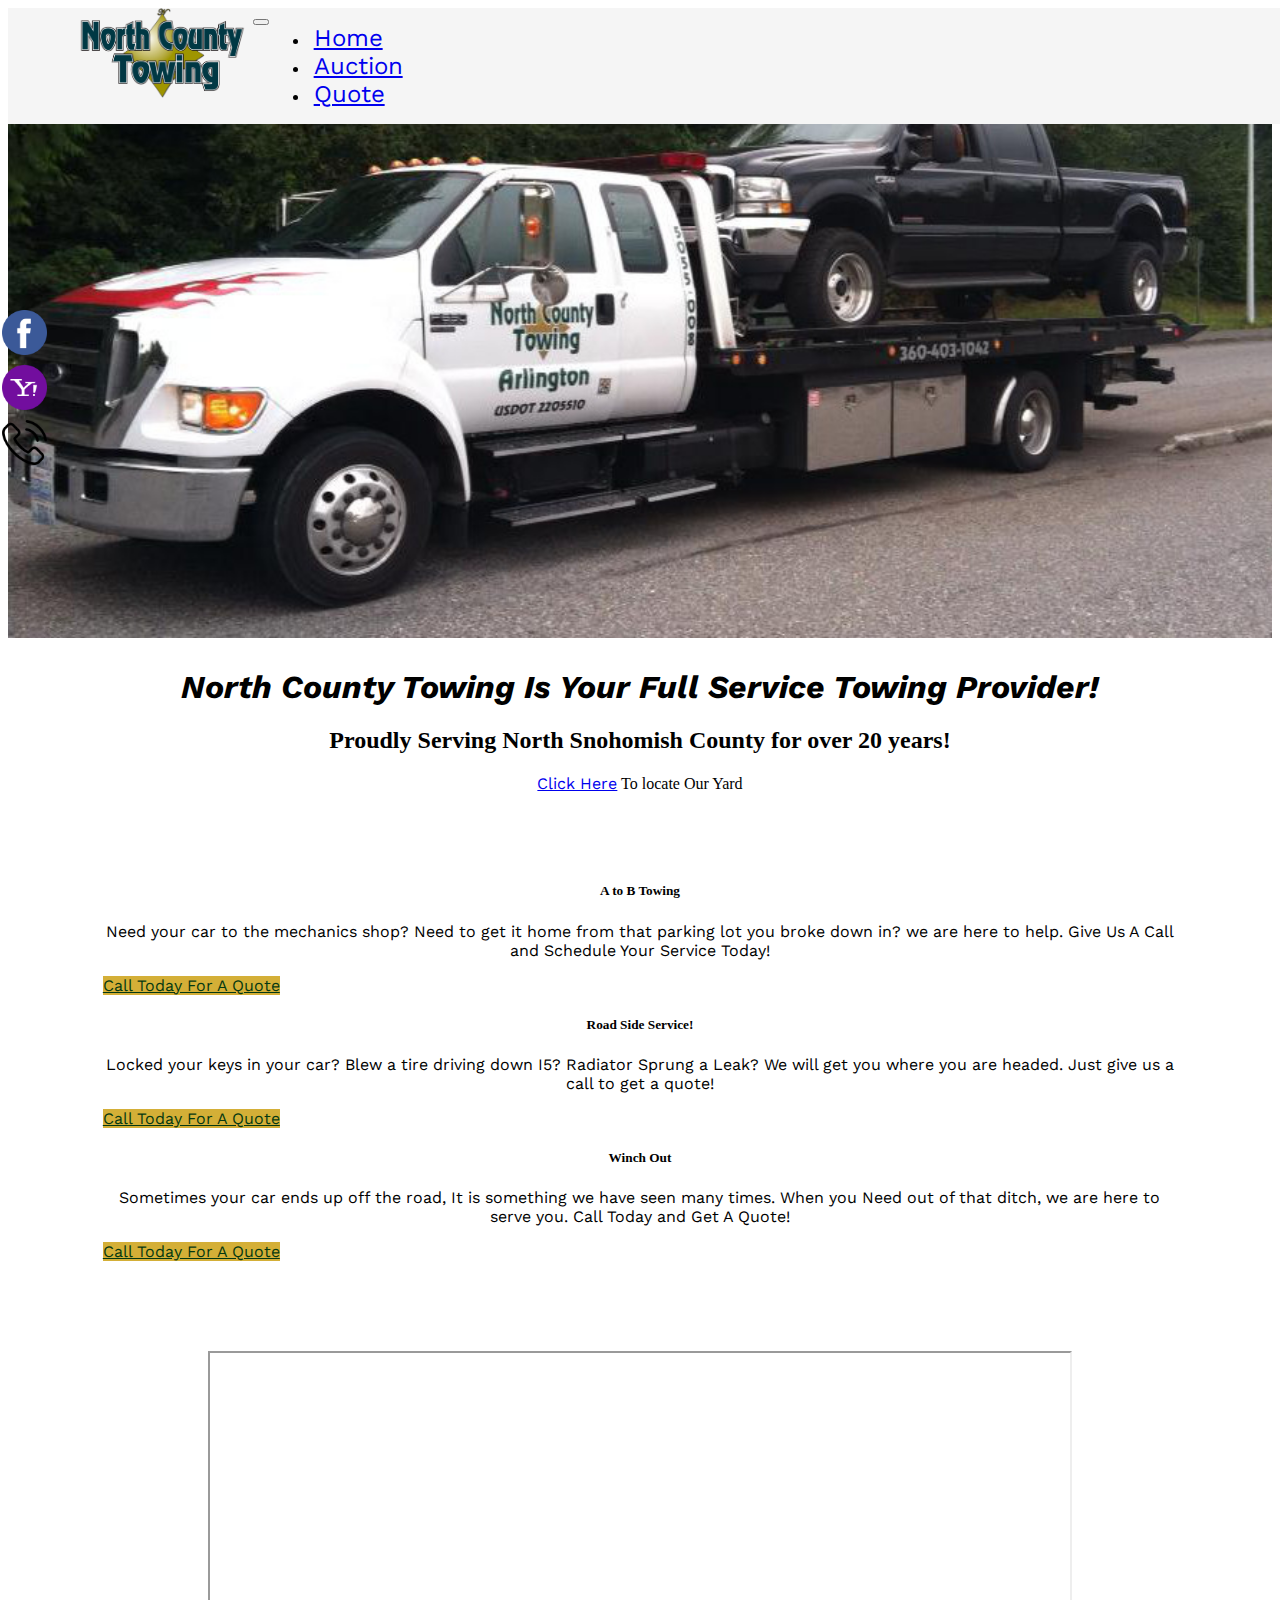
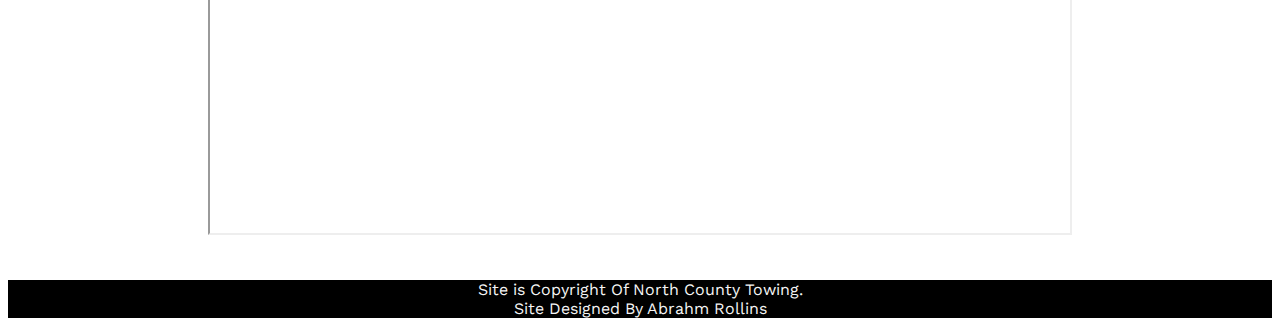
<file: index.html>
<!DOCTYPE html>
<html lang="en">
<head>
    <meta charset="UTF-8">
    <meta name="viewport" content="width=device-width, initial-scale=1.0">
    <!--Add Bootstrap 4-->
    <link href="https://cdn.jsdelivr.net/npm/bootstrap@5.0.0-beta1/dist/css/bootstrap.min.css" rel="stylesheet" integrity="sha384-giJF6kkoqNQ00vy+HMDP7azOuL0xtbfIcaT9wjKHr8RbDVddVHyTfAAsrekwKmP1" crossorigin="anonymous">
    <!--Add Google Font For Styling-->
    <link rel="preconnect" href="https://fonts.gstatic.com">
    <link href="https://fonts.googleapis.com/css2?family=Work+Sans:ital,wght@0,100;0,200;0,300;0,400;0,500;0,600;0,700;0,800;0,900;1,100;1,200;1,300;1,400;1,500;1,600;1,700;1,800;1,900&display=swap" rel="stylesheet">
    <!--Local Style Sheet-->
    <link href="css/styles.css" rel="stylesheet" type="text/css">
    <!--Meta Description For Search Results-->
    <meta name="description" content="North County Towing is North Snohomish County's Premiere towing provider.">
    <title>Home | North County Towing  </title>
</head>
<body>
    <!--Social Media Icons To Use Site Wide-->
    <div class="social-share">
        <a href="https://facebook.com" target="_blank">
            <div class="si si-facebook">
            </div>
        </a>
        <a href="mailto:northcounty_towing@yahoo.com" target="_blank" >
            <div class="si si-email">
            </div>
        </a>
        <a href="tel:3604031042" target="_blank">
            <div class="si si-phone">
            </div>
        </a>
    </div>
      <!-- Navigation -->
      </div>
        <nav class="navbar navbar-expand-lg navbar-light bg-light static-top">
            <div class="logo-container">
                <a class="navbar-brand" href="http://ncountytowing.com" target="_blank">
                    <img class="logo" src="images/logotransparent.png" alt="North County Logo">
                </a>
            </div>
            <div class="toggler-div">
                <button class="navbar-toggler" type="button" data-toggle="collapse" data-target="#navbarResponsive" aria-controls="navbarResponsive" aria-expanded="false" aria-label="Toggle navigation">
                    <span class="navbar-toggler-icon"></span>
                </button>
            </div>
            <div class="collapse navbar-collapse" id="navbarResponsive">
                <ul class="navbar-nav">
                    <li class="nav-item active">
                        <a class="nav-link" href="index.html">Home</a>
                    </li>
                    <li class="nav-item">
                        <a class="nav-link" href="auction.html">Auction</a>
                    </li>
                    <li class="nav-item">
                        <a class="nav-link" href="services.html">Quote</a>
                    </li>
                </ul>
            </div>
        </nav>

        <!--Home Page Header Section-->
        <div class="header home-header">
        </div>

        <!--Home Page Content-->
        <main>
            <div class="home-welcome-header">
                <h1><em>North County Towing Is Your Full Service Towing Provider!</em></h1>
                <h2>Proudly Serving North Snohomish County for over 20 years!</h2>
            </div>
            <div class="locate-link">
                <a href="#location">Click Here</a> To locate Our Yard
            </div>

            <!--Service Cards For Homepage-->
            <div class="row card-row">
                <div class="col-sm-4 text-center">
                <div class="card">
                    <div class="card-body">
                    <h5 class="card-title">A to B Towing </h5>
                    <p class="card-text">Need your car to the mechanics shop? Need to get it home from that parking lot you broke down in?
                        we are here to help. Give Us A Call and Schedule Your Service Today!</p>
                    <a href="tel:3604031042" class="btn btn-primary svc-button">Call Today For A Quote</a>
                    </div>
                </div>
                </div>
                <div class="col-sm-4 text-center">
                    <div class="card">
                    <div class="card-body">
                        <h5 class="card-title">Road Side Service!</h5>
                        <p class="card-text">Locked your keys in your car? Blew a tire driving down I5? Radiator Sprung a Leak? We will get you where 
                            you are headed. Just give us a call to get a quote!
                        </p>
                        <a href="tel:3604031042" class="btn btn-primary svc-button">Call Today For A Quote</a>
                    </div>
                    </div>
                </div>
                <div class="col-sm-4 text-center">
                    <div class="card">
                        <div class="card-body">
                        <h5 class="card-title">Winch Out</h5>
                        <p class="card-text">Sometimes your car ends up off the road, It is something we have seen many times. When you Need
                            out of that ditch, we are here to serve you. Call Today and Get A Quote!
                        </p>
                        <a href="tel:3604031042" class="btn btn-primary svc-button">Call Today For A Quote</a>
                        </div>
                    </div>
                    </div>
            </div>
            <div class="homepage-map" id="location">
                <iframe src="https://www.google.com/maps/d/u/0/embed?mid=12tiyoJ1ZTE7OcWkVrkGctoKgGkY3u7ep&z=9" width="80%" height="480"></iframe>
            </div>
            
        </main>
          
        <!--Site wide Footer-->
        <div class="container-fluid site-footer">
            <p class="copyright-p">Site is Copyright Of North County Towing.<br>
            Site Designed By Abrahm Rollins
            </p>
        </div>
        <!--Bootstrap Javascript For Menus-->
        <script src="https://code.jquery.com/jquery-3.2.1.slim.min.js" integrity="sha384-KJ3o2DKtIkvYIK3UENzmM7KCkRr/rE9/Qpg6aAZGJwFDMVNA/GpGFF93hXpG5KkN" crossorigin="anonymous"></script>
        <script src="https://cdnjs.cloudflare.com/ajax/libs/popper.js/1.12.9/umd/popper.min.js" integrity="sha384-ApNbgh9B+Y1QKtv3Rn7W3mgPxhU9K/ScQsAP7hUibX39j7fakFPskvXusvfa0b4Q" crossorigin="anonymous"></script>
        <script src="https://maxcdn.bootstrapcdn.com/bootstrap/4.0.0/js/bootstrap.min.js" integrity="sha384-JZR6Spejh4U02d8jOt6vLEHfe/JQGiRRSQQxSfFWpi1MquVdAyjUar5+76PVCmYl" crossorigin="anonymous"></script>

</body>
</html>
</file>
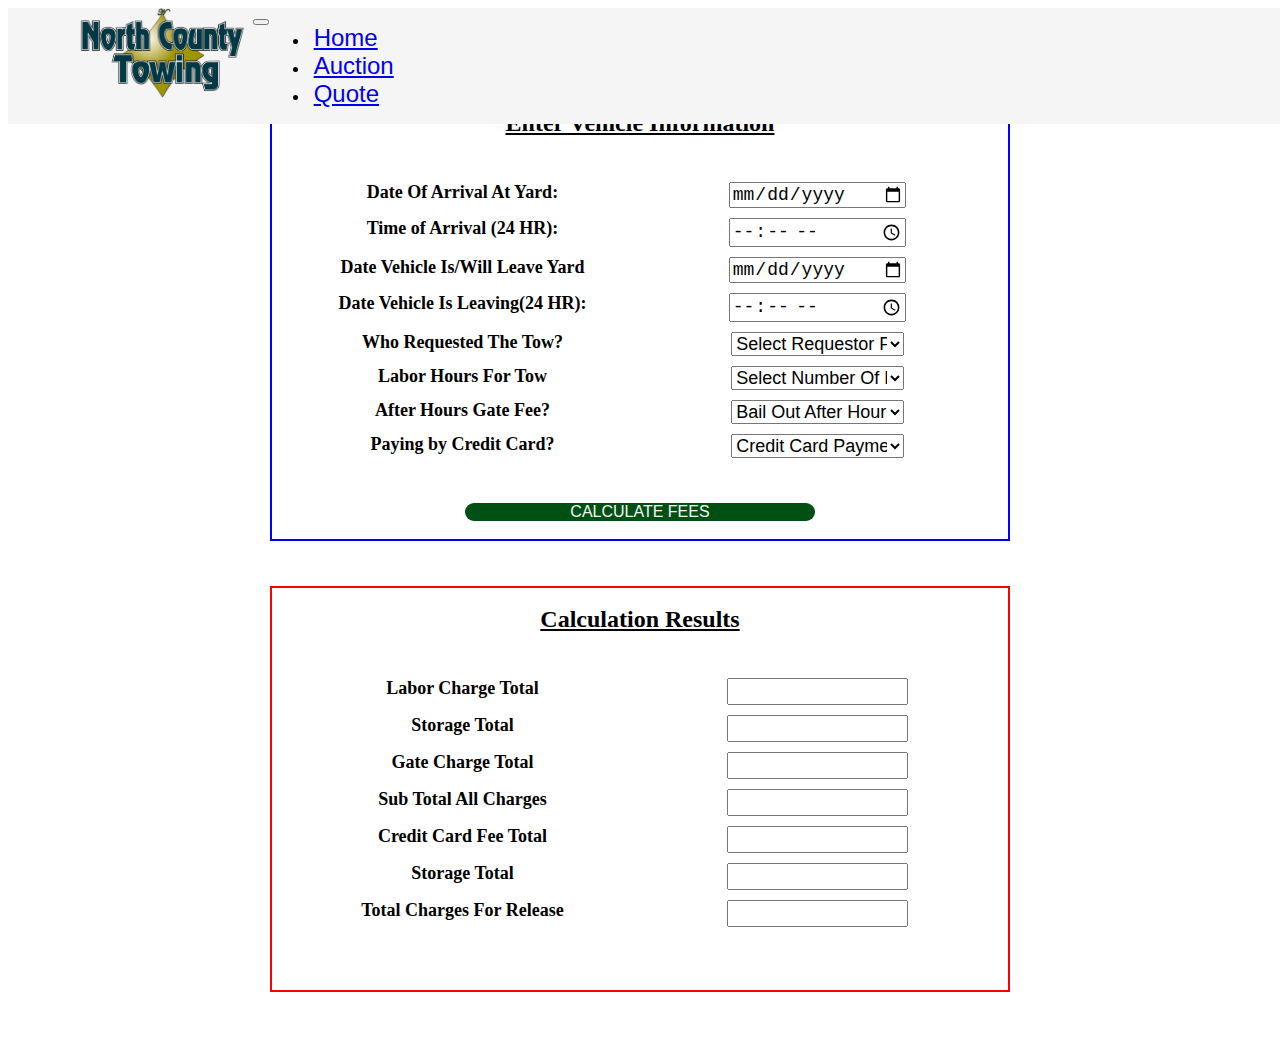
<file: calculator.html>
<!DOCTYPE html>
<html lang="en">
<head>
    <meta charset="UTF-8">
    <meta name="viewport" content="width=device-width, initial-scale=1.0">
    <!--Add Bootstrap 4-->
    <link href="https://cdn.jsdelivr.net/npm/bootstrap@5.0.0-beta1/dist/css/bootstrap.min.css" rel="stylesheet" integrity="sha384-giJF6kkoqNQ00vy+HMDP7azOuL0xtbfIcaT9wjKHr8RbDVddVHyTfAAsrekwKmP1" crossorigin="anonymous">
    <title>Fee Calculator | North County Towing</title>
    <link href="css/styles.css" rel="stylesheet" type="text/css">
    <link rel="preconnect" href="https://fonts.gstatic.com">
    <link href="https://fonts.googleapis.com/css2?family=Roboto:ital,wght@0,100;0,300;0,400;0,500;0,700;0,900;1,100;1,300;1,400;1,500;1,700;1,900&display=swap" rel="stylesheet">
    <script src="js/jquery-3.5.1.js" type="text/javascript"></script>
</head>
<body>
    </div>
    <nav class="navbar navbar-expand-lg navbar-light bg-light static-top">
        <div class="logo-container">
            <a class="navbar-brand" href="http://ncountytowing.com" target="_blank">
                <img class="logo" src="images/logotransparent.png" alt="North County Logo">
            </a>
        </div>
        <div class="toggler-div">
            <button class="navbar-toggler" type="button" data-toggle="collapse" data-target="#navbarResponsive" aria-controls="navbarResponsive" aria-expanded="false" aria-label="Toggle navigation">
                <span class="navbar-toggler-icon"></span>
            </button>
        </div>
        <div class="collapse navbar-collapse" id="navbarResponsive">
            <ul class="navbar-nav">
                <li class="nav-item active">
                    <a class="nav-link" href="index.html">Home</a>
                </li>
                <li class="nav-item">
                    <a class="nav-link" href="auction.html">Auction</a>
                </li>
                <li class="nav-item">
                    <a class="nav-link" href="services.html">Quote</a>
                </li>
            </ul>
        </div>
    </nav>
    <main class="calculator-layout">
        <div class="calc-1">
            <h1 class="calculator-heading">Calculate Pickup Fees</h1>
                <div class="wrapper">
                    <div class="data-entry">
                        <h2 class="box-title">Enter Vehicle Information</h2>
                        <form class="calc-form">
                            <label for="arrival-date">Date Of Arrival At Yard:</label>
                                <input type="date" id="arrivalDate" name="arrival-date">
                            <label for="arrival-time">Time of Arrival (24 HR):</label>
                                <input type="time" id="arrivalTime" name="arrival-time">  <!--This will be in 24 hour time-->
                            <label for="out-date">Date Vehicle Is/Will Leave Yard</label>
                                <input type="date" id="outDate" name="out-date">
                            <label for="out-time">Date Vehicle Is Leaving(24 HR):</label> 
                                <input type="time" id="outTime" name="out-time">           <!--This will be in 24 hour time-->
                            <label for="requestor">Who Requested The Tow?</label>
                                <select name="requestor" id="laborCharges">
                                    <option value="" selected>Select Requestor From List</option>
                                    <option value="wspRates" >WSP / SCSO / STILLY</option>
                                    <option value="pvtRates" >APD / TPD / PVT</option>
                                </select>
                            <label for="tow-hours">Labor Hours For Tow</label>
                                <select name="tow-hours" id="laborHoursSelect">
                                    <option value="">Select Number Of Labor Hours</option>
                                    <option value="1">1</option>
                                    <option value="1.25">1.25</option>
                                    <option value="1.5">1.5</option>
                                    <option value="1.75">1.75</option>
                                    <option value="2">2</option>
                                    <option value="2.25">2.25</option>
                                    <option value="2.5">2.5</option>
                                    <option value="2.75">2.75</option>
                                    <option value="3">3</option>
                                    <option value="3.25">3.25</option>
                                    <option value="3.5">3.5</option>
                                    <option value="3.75">3.75</option>
                                    <option value="4">4</option>
                                </select>
                            <label for="gate-fee">After Hours Gate Fee?</label>
                                <select name="gate-fee" id="gateFee">
                                    <option value="">Bail Out After Hours?</option>
                                    <option value="yes">Yes</option>
                                    <option value="no">No</option>
                                </select>
                            <label for="cc-fee">Paying by Credit Card?</label>
                                <select name="cc-fee" id="ccFee">
                                    <option value="">Credit Card Payment?</option>
                                    <option value="yes">Yes</option>
                                    <option value="no">No</option>
                                </select>
                        </form>
                        <a href="#" onclick="calculateTowingFees()" class="calculate-btn">Calculate Fees</a>
                    </div>
                </div>
        </div>
        <div class="wrapper">
            <div class="fee-calculations">
                <h2 class="box-title">Calculation Results</h2>
                <form class="calc-form">
                    <label for="labor-total">Labor Charge Total</label>
                        <input type="number" name="labor-total" id="laborTotal" readonly>
                    <label for="storage-total">Storage Total</label>
                        <input type="number" name="storage-total" id="storageTotal" readonly>
                    <label for="gate-total">Gate Charge Total</label>
                        <input type="number" name="gate-total" id="gateTotal" readonly>
                    <label for="sub-total">Sub Total All Charges</label>
                        <input type="number" name="sub-total" id="subTotal" readonly>
                    <label for="ccFee-total">Credit Card Fee Total</label>
                        <input type="number" name="ccFee-total" id="ccFeeTotal" readonly>
                    <label for="tax-total">Storage Total</label>
                        <input type="number" name="tax-total" id="taxTotal" readonly>
                    <label for="total-charges">Total Charges For Release</label>
                        <input type="number" name="total-charges" id="totalCharges" readonly>
                </form>
            </div>
        </div>
    </main>
    <script src="js/calculator.js" type="text/javascript"></script>
</body>
</html>
</file>
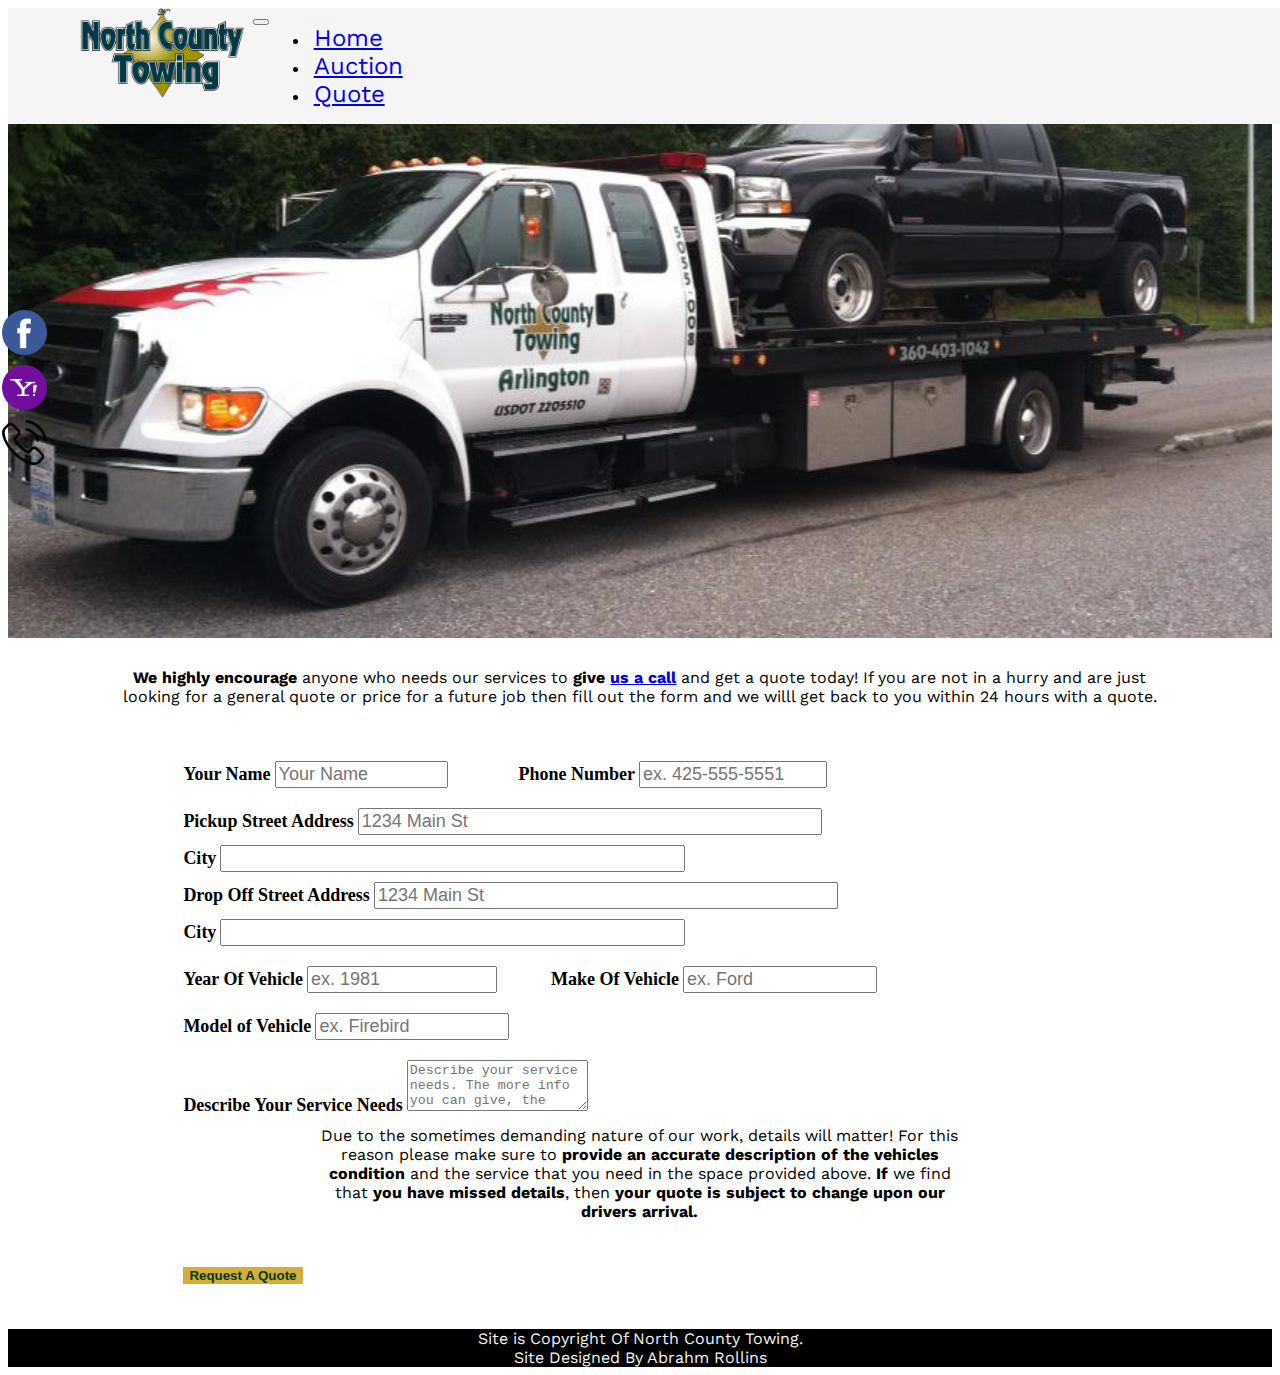
<file: services.html>
<!DOCTYPE html>
<html lang="en">
<head>
    <meta charset="UTF-8">
    <meta name="viewport" content="width=device-width, initial-scale=1.0">
    <!--Add Bootstrap 4-->
    <link href="https://cdn.jsdelivr.net/npm/bootstrap@5.0.0-beta1/dist/css/bootstrap.min.css" rel="stylesheet" integrity="sha384-giJF6kkoqNQ00vy+HMDP7azOuL0xtbfIcaT9wjKHr8RbDVddVHyTfAAsrekwKmP1" crossorigin="anonymous">
    <!--Add Google Font For Styling-->
    <link rel="preconnect" href="https://fonts.gstatic.com">
    <link href="https://fonts.googleapis.com/css2?family=Work+Sans:ital,wght@0,100;0,200;0,300;0,400;0,500;0,600;0,700;0,800;0,900;1,100;1,200;1,300;1,400;1,500;1,600;1,700;1,800;1,900&display=swap" rel="stylesheet">
    <!--Local Style Sheet-->
    <link href="css/styles.css" rel="stylesheet" type="text/css">
    <title>Quote Request | North County Towing </title>
</head>
<body>
    <!--Social Media Icons To Use Site Wide-->
    <div class="social-share">
        <a href="https://facebook.com" target="_blank">
            <div class="si si-facebook">
            </div>
        </a>
        <a href="mailto:northcounty_towing@yahoo.com" target="_blank" >
            <div class="si si-email">
            </div>
        </a>
        <a href="tel:3604031042" target="_blank">
            <div class="si si-phone">
            </div>
        </a>
    </div>
      <!-- Navigation -->
      </div>
        <nav class="navbar navbar-expand-lg navbar-light bg-light static-top">
            <div class="logo-container">
                <a class="navbar-brand" href="http://ncountytowing.com" target="_blank">
                    <img class="logo" src="images/logotransparent.png" alt="North County Logo">
                </a>
            </div>
            <div class="toggler-div">
                <button class="navbar-toggler" type="button" data-toggle="collapse" data-target="#navbarResponsive" aria-controls="navbarResponsive" aria-expanded="false" aria-label="Toggle navigation">
                    <span class="navbar-toggler-icon"></span>
                </button>
            </div>
            <div class="collapse navbar-collapse" id="navbarResponsive">
                <ul class="navbar-nav">
                    <li class="nav-item active">
                        <a class="nav-link" href="index.html">Home</a>
                    </li>
                    <li class="nav-item">
                        <a class="nav-link" href="auction.html">Auction</a>
                    </li>
                    <li class="nav-item">
                        <a class="nav-link" href="services.html">Quote</a>
                    </li>
                </ul>
            </div>
        </nav>

        <!--Header Section-->
        <div class="header home-header">
        </div>
        <main>
            <p class="services-paragraph"> <strong>We highly encourage</strong> anyone who needs our services to <strong>give <a href="tel:3604031042">us a call</a> </strong>and get a quote today! If you are not
            in a hurry and are just looking for a general quote or price for a future job then fill out the form and we willl get back to you within
            24 hours with a quote.
            </p>
            <form class="svc-form form-inline" action="quote_form.php" method="post">
              <div class="form-row">
                <div class="form-group col-md-4 contact">
                  <label for="name">Your Name</label>
                  <input type="text" name="name" class="form-control" id="name" placeholder="Your Name">
                </div>
                <div class="form-group col-md-4 contact">
                  <label for="phoneNumber">Phone Number</label>
                  <input type="tel" name="telephone" class="form-control" id="phoneNumber" placeholder="ex. 425-555-5551">
                </div>
              </div>
              <div class="form-row form-inline">
                <div class="form-group">
                  <label for="startingAddress"> Pickup Street Address</label>
                  <input type="text" name="starting_address"class="form-control" id="startingAddress" placeholder="1234 Main St">
                </div>
                <div class="form-group col-md-6">
                  <label for="startingCity">City</label>
                  <input type="text" name="starting_city" class="form-control" id="startingCity">
                </div>
                <div class="form-group">
                  <label for="endingAddress"> Drop Off Street Address</label>
                  <input type="text" name="ending_address" class="form-control" id="endingAddress" placeholder="1234 Main St">
                </div>
                <div class="form-group col-md-6">
                  <label for="endingCity">City</label>
                  <input type="text" name="ending_city" class="form-control" id="endingCity">
                </div>
              </div>
              <div class="form-row">
                <div class="form-group col-md-2 vehicle">
                  <label for="vehicleYear">Year Of Vehicle</label>
                  <input type="text" name="vehyear" class="form-control" id="inputCity" placeholder="ex. 1981">
                </div>
                <div class="form-group col-md-2 vehicle">
                  <label for="vehicleMake">Make Of Vehicle</label>
                  <input type="text" name="vehmake" class="form-control" id="inputCity" placeholder="ex. Ford">
                </div>
                <div class="form-group col-md-2 vehicle">
                  <label for="vehicleModel">Model of Vehicle</label>
                  <input type="text" name="vehmodel" class="form-control" id="inputCity" placeholder="ex. Firebird">
                </div>
              </div>
              <div class="form-group">
                <label for="describeServiceNeeds">Describe Your Service Needs</label>
                <textarea class="form-control" name="description" id="describeServiceNeeds" rows="3" placeholder="Describe your service needs. The more info you can give, the better quote we can provide to you!"></textarea>
              </div>
              <p class="quoteDisclaimer">
                Due to the sometimes demanding nature of our work, details will matter! For this reason please make sure to <strong>provide an 
                accurate description of the vehicles condition</strong> and the service that you need in the space provided above. <strong>If</strong> we 
                find that <strong>you have missed details</strong>, then <strong>your quote is subject to change upon our drivers arrival.</strong>
              </p>
              <div class="text-center">
                <button type="submit" class="btn btn-primary svc-button form-btn">Request A Quote</button>
              </div>
            </form>
        </main>
        <!--Site wide Footer-->
        <div class="container-fluid site-footer">
            <p class="copyright-p">Site is Copyright Of North County Towing.<br>
            Site Designed By Abrahm Rollins
            </p>
        </div>
        <!--Bootstrap Javascript For Menus-->
        <script src="https://code.jquery.com/jquery-3.2.1.slim.min.js" integrity="sha384-KJ3o2DKtIkvYIK3UENzmM7KCkRr/rE9/Qpg6aAZGJwFDMVNA/GpGFF93hXpG5KkN" crossorigin="anonymous"></script>
        <script src="https://cdnjs.cloudflare.com/ajax/libs/popper.js/1.12.9/umd/popper.min.js" integrity="sha384-ApNbgh9B+Y1QKtv3Rn7W3mgPxhU9K/ScQsAP7hUibX39j7fakFPskvXusvfa0b4Q" crossorigin="anonymous"></script>
        <script src="https://maxcdn.bootstrapcdn.com/bootstrap/4.0.0/js/bootstrap.min.js" integrity="sha384-JZR6Spejh4U02d8jOt6vLEHfe/JQGiRRSQQxSfFWpi1MquVdAyjUar5+76PVCmYl" crossorigin="anonymous"></script>
</body>
</html>
</file>
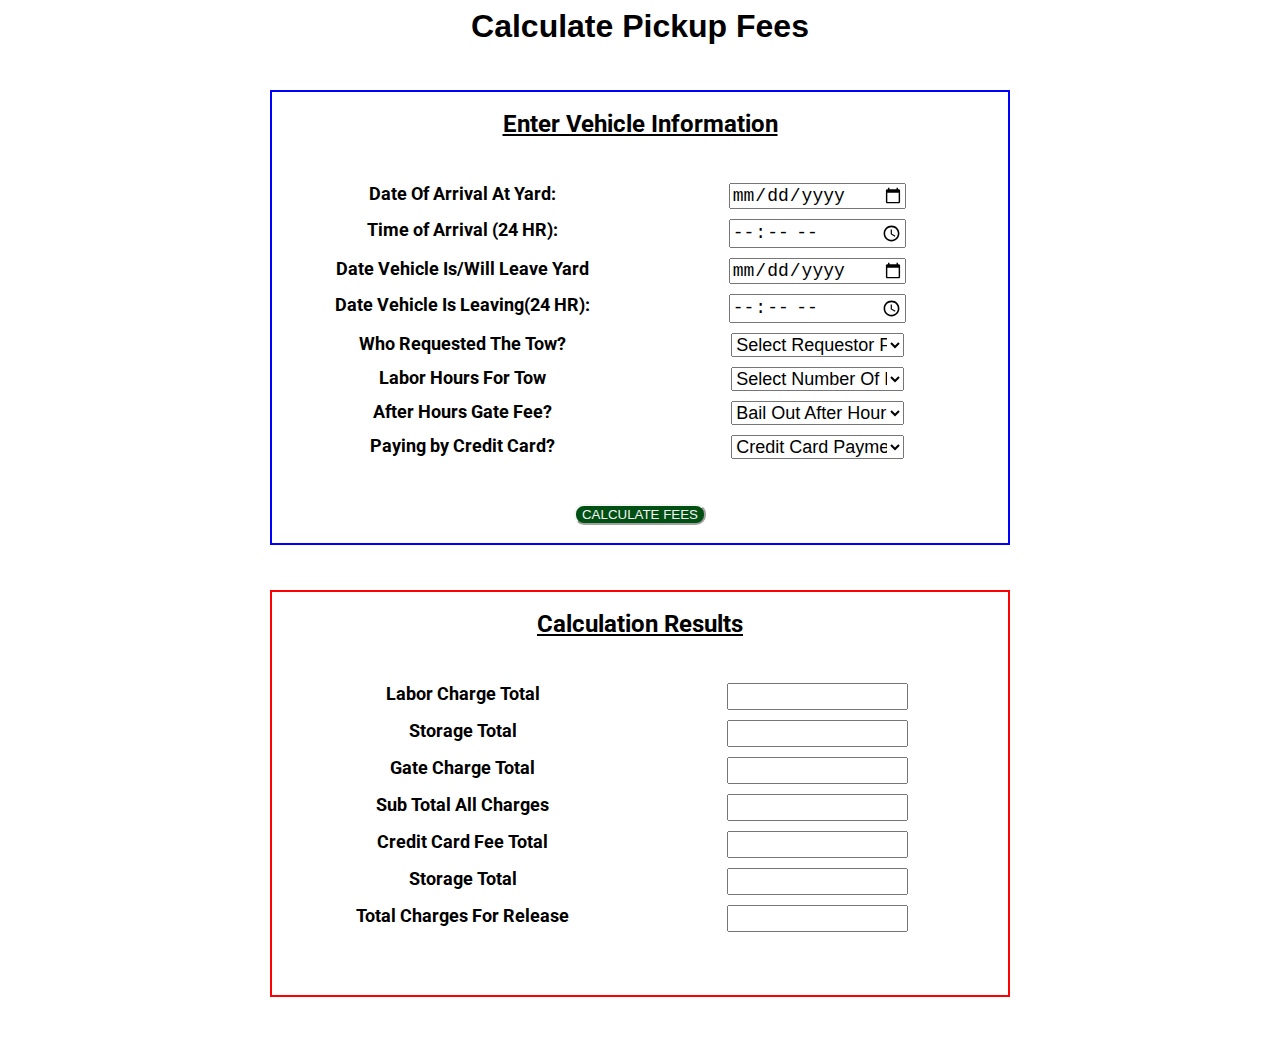
<file: html/calculator.html>
<!DOCTYPE html>
<html lang="en">
<head>
    <meta charset="UTF-8">
    <meta name="viewport" content="width=device-width, initial-scale=1.0">
    <title>Fee Calculator | North County Towing</title>
    <link href="../css/styles.css" rel="stylesheet" type="text/css">
    <link rel="preconnect" href="https://fonts.gstatic.com">
    <link href="https://fonts.googleapis.com/css2?family=Roboto:ital,wght@0,100;0,300;0,400;0,500;0,700;0,900;1,100;1,300;1,400;1,500;1,700;1,900&display=swap" rel="stylesheet">
</head>
<body class="calculator">
    <h1 class="calculator-heading">Calculate Pickup Fees</h1>
        <div class="wrapper">
            <div class="data-entry">
                <h2 class="box-title">Enter Vehicle Information</h2>
                <form class="calc-form">
                    <label for="arrival-date">Date Of Arrival At Yard:</label>
                        <input type="date" id="arrival-date" name="arrival-date">
                    <label for="arrival-time">Time of Arrival (24 HR):</label>
                        <input type="time" id="arrival-time" name="arrival-time">  <!--This will be in 24 hour time-->
                    <label for="out-date">Date Vehicle Is/Will Leave Yard</label>
                        <input type="date" id="out-date" name="out-date">
                    <label for="out-time">Date Vehicle Is Leaving(24 HR):</label> 
                        <input type="time" id="out-time" name="out-time">           <!--This will be in 24 hour time-->
                    <label for="requestor">Who Requested The Tow?</label>
                        <select name="requestor" id="labor-charges">
                            <option value="">Select Requestor From List</option>
                            <option value="type-one">WSP / SCSO / STILLY</option>
                            <option value="type-two">APD / TPD / PVT</option>
                        </select>
                    <label for="tow-hours">Labor Hours For Tow</label>
                        <select name="tow-hours" id="labor-hours-select">
                            <option value="">Select Number Of Labor Hours</option>
                            <option value="1">1</option>
                            <option value="1.25">1.25</option>
                            <option value="1.5">1.5</option>
                            <option value="1.75">1.75</option>
                            <option value="2">2</option>
                            <option value="2.25">2.25</option>
                            <option value="2.5">2.5</option>
                            <option value="2.75">2.75</option>
                            <option value="3">3</option>
                            <option value="3.25">3.25</option>
                            <option value="3.5">3.5</option>
                            <option value="3.75">3.75</option>
                            <option value="4">4</option>
                        </select>
                    <label for="gate-fee">After Hours Gate Fee?</label>
                        <select name="gate-fee" id="gate-fee">
                            <option value="">Bail Out After Hours?</option>
                            <option value="yes">Yes</option>
                            <option value="no">No</option>
                        </select>
                    <label for="cc-fee">Paying by Credit Card?</label>
                        <select name="cc-fee" id="cc-fee">
                            <option value="">Credit Card Payment?</option>
                            <option value="yes">Yes</option>
                            <option value="no">No</option>
                        </select>
                </form>
                <button class="calculate-btn">Calculate Fees</button>
            </div>
        </div>
        <div class="wrapper">
            <div class="fee-calculations">
                <h2 class="box-title">Calculation Results</h2>
                <form class="calc-form">
                    <label for="labor-total">Labor Charge Total</label>
                        <input type="number" name="labor-total" id="labor-total" readonly>
                    <label for="storage-total">Storage Total</label>
                        <input type="number" name="storage-total" id="storage-total" readonly>
                    <label for="gate-total">Gate Charge Total</label>
                        <input type="number" name="gate-total" id="gate-total" readonly>
                    <label for="sub-total">Sub Total All Charges</label>
                        <input type="number" name="sub-total" id="sub-total" readonly>
                    <label for="ccFee-total">Credit Card Fee Total</label>
                        <input type="number" name="ccFee-total" id="ccFee-total" readonly>
                    <label for="tax-total">Storage Total</label>
                        <input type="number" name="tax-total" id="tax-total" readonly>
                    <label for="total-charges">Total Charges For Release</label>
                        <input type="number" name="total-charges" id="total-charges" readonly>
                </form>
            </div>
        </div>
</body>
</html>
</file>
<file: css/styles.css>
/*============================================================
                    Main Site Styles
============================================================*/

:root {

    --color-logoGreen: #043811;
    --color-logoGold: #d4af37;
    --main-site-themeColor: whitesmoke;
    --main-highlight-color: #FFFAFA;

}

main {
    max-width: 85%;
    margin: 0 auto;
}
a, p, h1 {
    font-family: 'Work Sans', sans-serif;
}

iframe {
    display: block;
    margin-bottom: 5vh;
    margin-left: auto;
    margin-right: auto;
    margin-top: 5vh;
    
}
/* Top Bar - All Pages*/
.logo {
    max-height: 10vh;
}


.top-bar-column{
    background-color: var(--color-logoGreen);
    color: var(--main-site-themeColor);
    padding-top: 10px;
    position: fixed;
    z-index: 11;
}

.mailto-link {
    text-decoration: none;
    color: var(--color-logoGold);
    overflow: none
}
.container-fluid {
    padding-left: 10vh;
    padding-right: 10vh;
}

.top-bar-column {
    text-align: center;
}


.phone-number {
    font-weight: bold;
    font-size: 1.1rem;
    color: var(--color-logoGold);
    text-decoration: none;
}

.email {
    font-size: 0.8rem
}

/* Site Navigation Bar - All Pages */

.navbar {
    width: 100%;
    padding-left: 5vw;
    padding-right: 5vw;
    background-color: var(--main-site-themeColor);
    display: flex;
    flex-direction: row;
    position: fixed;
    z-index: 10;
    
}

.container {
    max-width: 90%;
}

.nav-link {
    font-size: 1.5rem;
    padding: 5px;
}

ul.navbar-nav a:hover {
     color: var(--color-logoGreen) !important; 
}
.nav-link:active {
    color: var(--color-logoGreen);
}

.logo-container {
    max-width: 50%;
}

.custom-toggler .navbar-toggler-icon {
   background-image: url("data:image/svg+xml,%3csvg xmlns='http://www.w3.org/2000/svg' viewBox='0 0 30 30'%3e%3cpath stroke='rgba%4, 56, 17, 0.55%29' stroke-linecap='round' stroke-miterlimit='10' stroke-width='2' d='M4 7h22M4 15h22M4 23h22'/%3e%3c/svg%3e");
}


/* Building Out Site Social Links*/

.social-share {
    display: flex;
    flex-direction: column;
    position: fixed;
    top: 300px;
    left: 2px;
    max-height: auto;
    max-width: auto;
    z-index: 999999;
}

.si-facebook {
    display: block;
    height: 5vh;
    width: 5vh;
    background-image: url('../images/facebook-icon.png');
    background-size: cover;
    margin-top: 10px;
}
.si-email{
    height: 5vh;
    width: 5vh;
    background-image: url('../images/yahoo.png');
    background-size: cover;
    margin-top:10px
}
.si-phone{
    height: 5vh;
    width: 5vh;
    background-image: url('../images/phone-icon.png');
    background-size: cover;
    margin-top:10px
}





/*Footer Area*/

.site-footer{
    background-color: black;
    height: auto;
    max-height: 20vh;
}

.copyright-p {
    color: var(--main-site-themeColor);
    text-align: center;
    align-content: center;
    max-width: 80%;
    margin: 0 auto;
}

/*=================================================================
                    Page Header Settings
Small site so all header styling will go here for backgrounds etc.
===================================================================*/

.header {
    height: 70vh;
}

.home-header {
    background-image: url('../images/trauckonback.jpg');
    background-repeat: no-repeat;
    background-size: cover;
    margin-bottom: 30px;
}


/*============================================================
                    Individual Page Styles
============================================================*/

/* Home Page */

.home-welcome-header {
    text-align: center;
}

.card-row {
    margin-top: 10vh;
    margin-bottom: 10vh;
}

.card-title, .card-text {
    text-align: center;
}

.locate-link {
    text-align: center;
}

.svc-button {
    background-color: var(--color-logoGold) !important;
    border: none !important;
    color: var(--color-logoGreen) !important;
}

/* Auction Page*/

.auction-rules{
    text-align: center;
}

.auction-list {
    width: 100%;
    height: 100%;
    min-height: 400px;
}

.auction-embed{
    width: 100%;
    height: 480;
    overflow: hidden;
}


.auction-grid {
    display: grid;
    grid-template-columns: 1fr;
    grid-template-rows: 1fr;
    grid-gap: 2vw;
    width: 100%;
    margin: 5vh auto;
    align-items: center;
}

#photos-link {
    margin: 0 auto;
    max-width: 50%;
    text-align: center;
    display: block;
    text-decoration: none;
}

.photo-a {
    text-decoration: none;
    font-weight: 600;
}

/* Services Page */

.services-paragraph {
    text-align: center;
    margin: 0 auto;
}

.svc-form {
    max-width: 85%;
    margin: 5vh auto;
}

.contact, .vehicle {
    display: inline-block;
}

.form-btn {
    margin-top: 4vh;
    font-weight: bold;
}

.quoteDisclaimer{
    max-width: 70%;
    text-align: center;
    margin: 10px auto;
}

.form-group {
    margin-top: 10px;
    margin-bottom: 10px;
}


/*======================================================
Calculator Styles
=======================================================*/
.calc-one {
    margin-top: 100vh;
}

.calculator{
    font-family: 'Roboto', sans-serif;
}

.wrapper{
    max-width: 1000px;
    margin: 0 auto;
}
.calculator-heading{
    display: block;
    margin: 0 auto;
    text-align: center;
}

.box-title{
    display: block;
    margin: 0 auto;
    text-align: center;
    text-decoration: underline;
}

.data-entry {
    max-width: 70%;
    margin: 10px auto;
    margin-top: 5vh;
    margin-bottom: 5vh;
    border: 2px solid blue;
    padding: 2vh;
}

.fee-calculations {
    max-width: 70%;
    margin: 10px auto;
    margin-top: 5vh;
    margin-bottom: 5vh;
    border: 2px solid red;
    padding: 2vh;
}

label {
    font-size: 2vh;
    font-weight: bold;
}
input {
    width: 50%;
    font-size: 2vh;
}
select {
    width: 50%;
    font-size: 2vh;
}

.calc-form{
    display: grid;
    grid-template-columns: repeat(2, 1fr);
    grid-gap: 10px;
    justify-items: center;
    margin-top: 5vh;
    margin-bottom: 5vh;
}

.calculate-btn {
    display: block;
    margin: 0 auto;
    max-width: 50%;
    text-align: center;
    text-decoration: none;
    background-color: #004f13;
    color: whitesmoke;
    border-color: whitesmoke;
    border-radius: 10px;
    text-transform: uppercase;
}

/*============================================================
                    Media Queries
============================================================*/


@media screen and (max-width: 481px){
    .header {
        position: relative;
        right: 50px;
    }
}


@media screen and (min-width: 767px){
    
}

@media screen and (min-width: 992px){

    .logo-container{
        width: auto;
    }
    .auction-grid {
        grid-template-columns: 1fr 1fr
    }
    #photos-link {
        display: none;
    }
}

@media screen and (min-width: 2000px){
}
</file>
